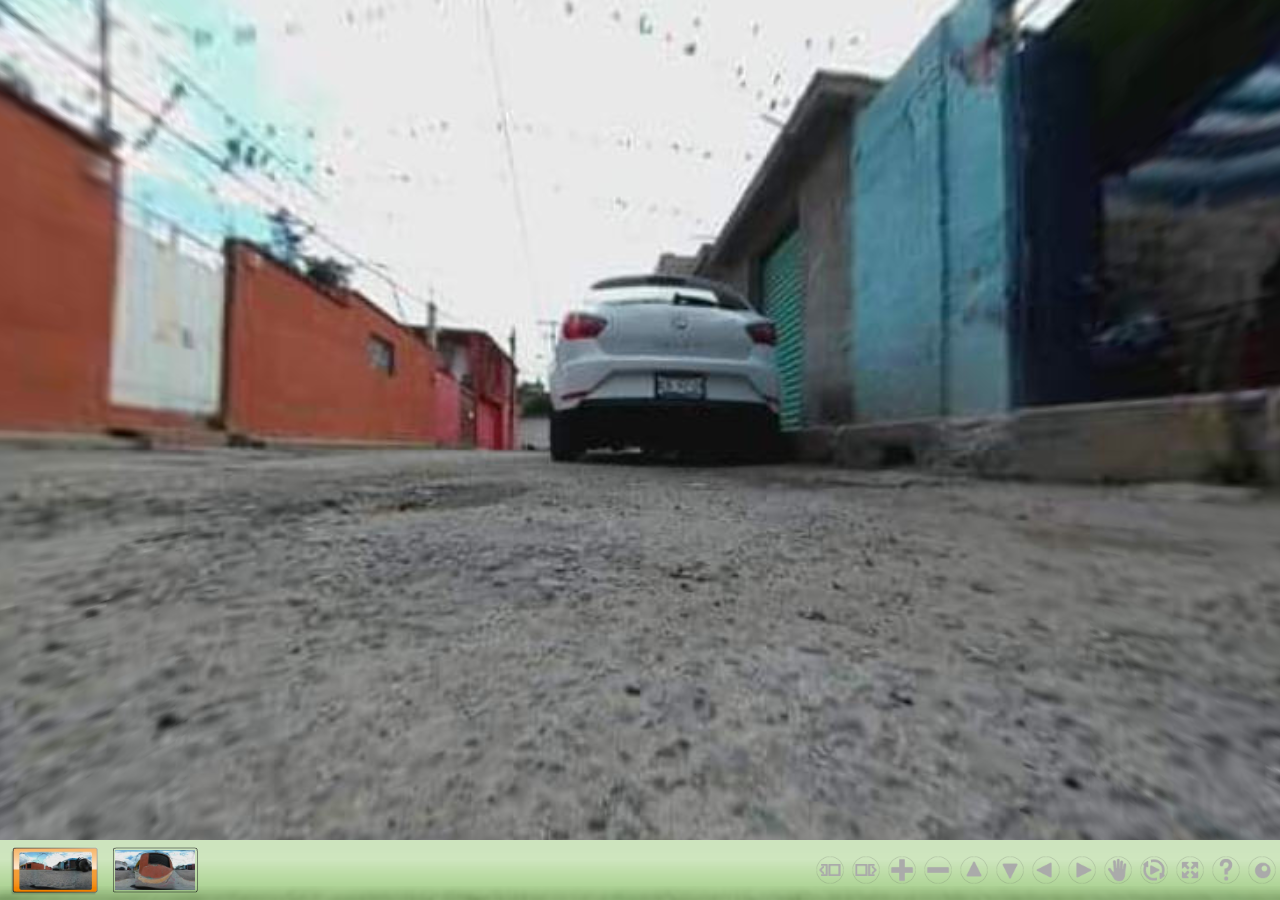
<file: pano/prueba5.html>
<!DOCTYPE html>
<html>
	<head>
		<meta charset="utf-8" />
		<title>Nuevo proyecto | Virtual tour generated by Panotour</title>

		<meta name="description" content="Virtual tour generated by Panotour" />

		<meta name="keywords" content="Nuevo proyecto,Virtual tour generated by Panotour" />
		<meta name="medium" content="mult" />
		<meta name="video_height" content="480"></meta>
		<meta name="video_width" content="640"></meta>
		<link rel="image_src" href="prueba5data/thumbnail.jpg" />
		<!-- <meta name="directory" content="PATH/"></meta> -->
		<!-- <link rel="target_url" href="prueba5.html" /> -->
		<meta name="generator" content="Panotour Pro V2.5.0 64bits" />

		<meta name="viewport" content="target-densitydpi=device-dpi, width=device-width, initial-scale=1.0, minimum-scale=1.0, maximum-scale=1.0, user-scalable=no, minimal-ui"/>
		<meta name="apple-mobile-web-app-capable" content="yes"/>
		<meta name="apple-mobile-web-app-status-bar-style" content="default">
		<style type="text/css">
			@-ms-viewport { width: device-width; }
			@media only screen and (min-device-width: 800px) { html { overflow:hidden; } }
			* { padding: 0; margin: 0; }
			html { height: 100%; }
			body { height: 100%; overflow:hidden; }
			@media only screen and (min-device-width : 320px) and (max-device-width : 568px) and (-webkit-min-device-pixel-ratio: 2) { body{ height: 100.18%; } }
			div#container { height: 100%; min-height: 100%; width: 100%; margin: 0 auto; }
			div#tourDIV {
				height:100%;
				position:relative;
				overflow:hidden;
			}
			div#panoDIV {
				height:100%;
				position:relative;
				overflow:hidden;
				-webkit-user-select: none;
				-khtml-user-select: none;
				-moz-user-select: none;
				-o-user-select: none;
				user-select: none;
			}
		</style>
				<!--[if !IE]><!-->
		<script type="text/javascript" src="prueba5data/lib/jquery-2.1.1.min.js"></script>
		<!--<![endif]-->
		<!--[if lte IE 8]>
		<script type="text/javascript" src="prueba5data/lib/jquery-1.11.1.min.js"></script>
		<![endif]-->
		<!--[if gt IE 8]>
		<script type="text/javascript" src="prueba5data/lib/jquery-2.1.1.min.js"></script>
		<![endif]-->


		<style type="text/css">
			div#panoDIV.cursorMoveMode {
				cursor: move;
				cursor: url(prueba5data/graphics/cursors_move_html5.cur), move;
			}
			div#panoDIV.cursorDragMode {
				cursor: grab;
				cursor: -moz-grab;
				cursor: -webkit-grab;
				cursor: url(prueba5data/graphics/cursors_drag_html5.cur), default;
			}
		</style>

		<script type="text/javascript">
			function webglAvailable() {
				try {
					var canvas = document.createElement("canvas");
					return !!window.WebGLRenderingContext && (canvas.getContext("webgl") || canvas.getContext("experimental-webgl"));
				} catch(e) {
					return false;
				}
			}
			function getWmodeValue() {
				var webglTest = webglAvailable();
				if(webglTest){
					return 'direct';
				}
				return 'opaque';
			}
			function readDeviceOrientation() {
				// window.innerHeight is not supported by IE
				var winH = window.innerHeight ? window.innerHeight : jQuery(window).height();
				var winW = window.innerWidth ? window.innerWidth : jQuery(window).width();
				//force height for iframe usage
				if(!winH || winH == 0){
					winH = '100%';
				}
				// set the height of the document
				jQuery('html').css('height', winH);
				// scroll to top
				window.scrollTo(0,0);
			}
			jQuery( document ).ready(function() {
				if (/(iphone|ipod|ipad|android|iemobile|webos|fennec|blackberry|kindle|series60|playbook|opera\smini|opera\smobi|opera\stablet|symbianos|palmsource|palmos|blazer|windows\sce|windows\sphone|wp7|bolt|doris|dorothy|gobrowser|iris|maemo|minimo|netfront|semc-browser|skyfire|teashark|teleca|uzardweb|avantgo|docomo|kddi|ddipocket|polaris|eudoraweb|opwv|plink|plucker|pie|xiino|benq|playbook|bb|cricket|dell|bb10|nintendo|up.browser|playstation|tear|mib|obigo|midp|mobile|tablet)/.test(navigator.userAgent.toLowerCase())) {
					// add event listener on resize event (for orientation change)
					if (window.addEventListener) {
						window.addEventListener("load", readDeviceOrientation);
						window.addEventListener("resize", readDeviceOrientation);
						window.addEventListener("orientationchange", readDeviceOrientation);
					}
					//initial execution
					setTimeout(function(){readDeviceOrientation();},10);
				}
			});
			
			function accessWebVr(){
				unloadPlayer();

				setTimeout(function(){ loadPlayer(true); }, 100);
			}
			function accessStdVr(){
				unloadPlayer();

				setTimeout(function(){ loadPlayer(false); }, 100);
			}
			function loadPlayer(isWebVr) {
				if (isWebVr) {
					embedpano({
						id:"krpanoSWFObject"
						,xml:"prueba5data/prueba5_vr.xml"
						,target:"panoDIV"
						,passQueryParameters:true
						,bgcolor:"#000000"
						,html5:"only+webgl"
						,vars:{skipintro:true,norotation:true}
					});
				} else {
					embedpano({
						id:"krpanoSWFObject"

						,xml:"prueba5data/prueba5.xml"

						,target:"panoDIV"
						,passQueryParameters:true
						,bgcolor:"#000000"

						,html5:"only"


					});
				}
				//apply focus on the visit if not embedded into an iframe
				if(top.location === self.location){
					kpanotour.Focus.applyFocus();
				}
			}
			function unloadPlayer(){
				if(jQuery('#krpanoSWFObject')){
					removepano('krpanoSWFObject');
				}
			}
		</script>
	</head>
	<body>
		<div id="container">

			<div id="tourDIV">
				<div id="panoDIV">
					<noscript>

						You must activate javascript to visualize the Virtual Tour : Nuevo proyecto (Virtual tour generated by Panotour).

					</noscript>
				</div>

				<script type="text/javascript" src="prueba5data/prueba5.js"></script>
				<script type="text/javascript">
					accessStdVr();
				</script>
			</div>
		</div>
	</body>
</html>
</file>
